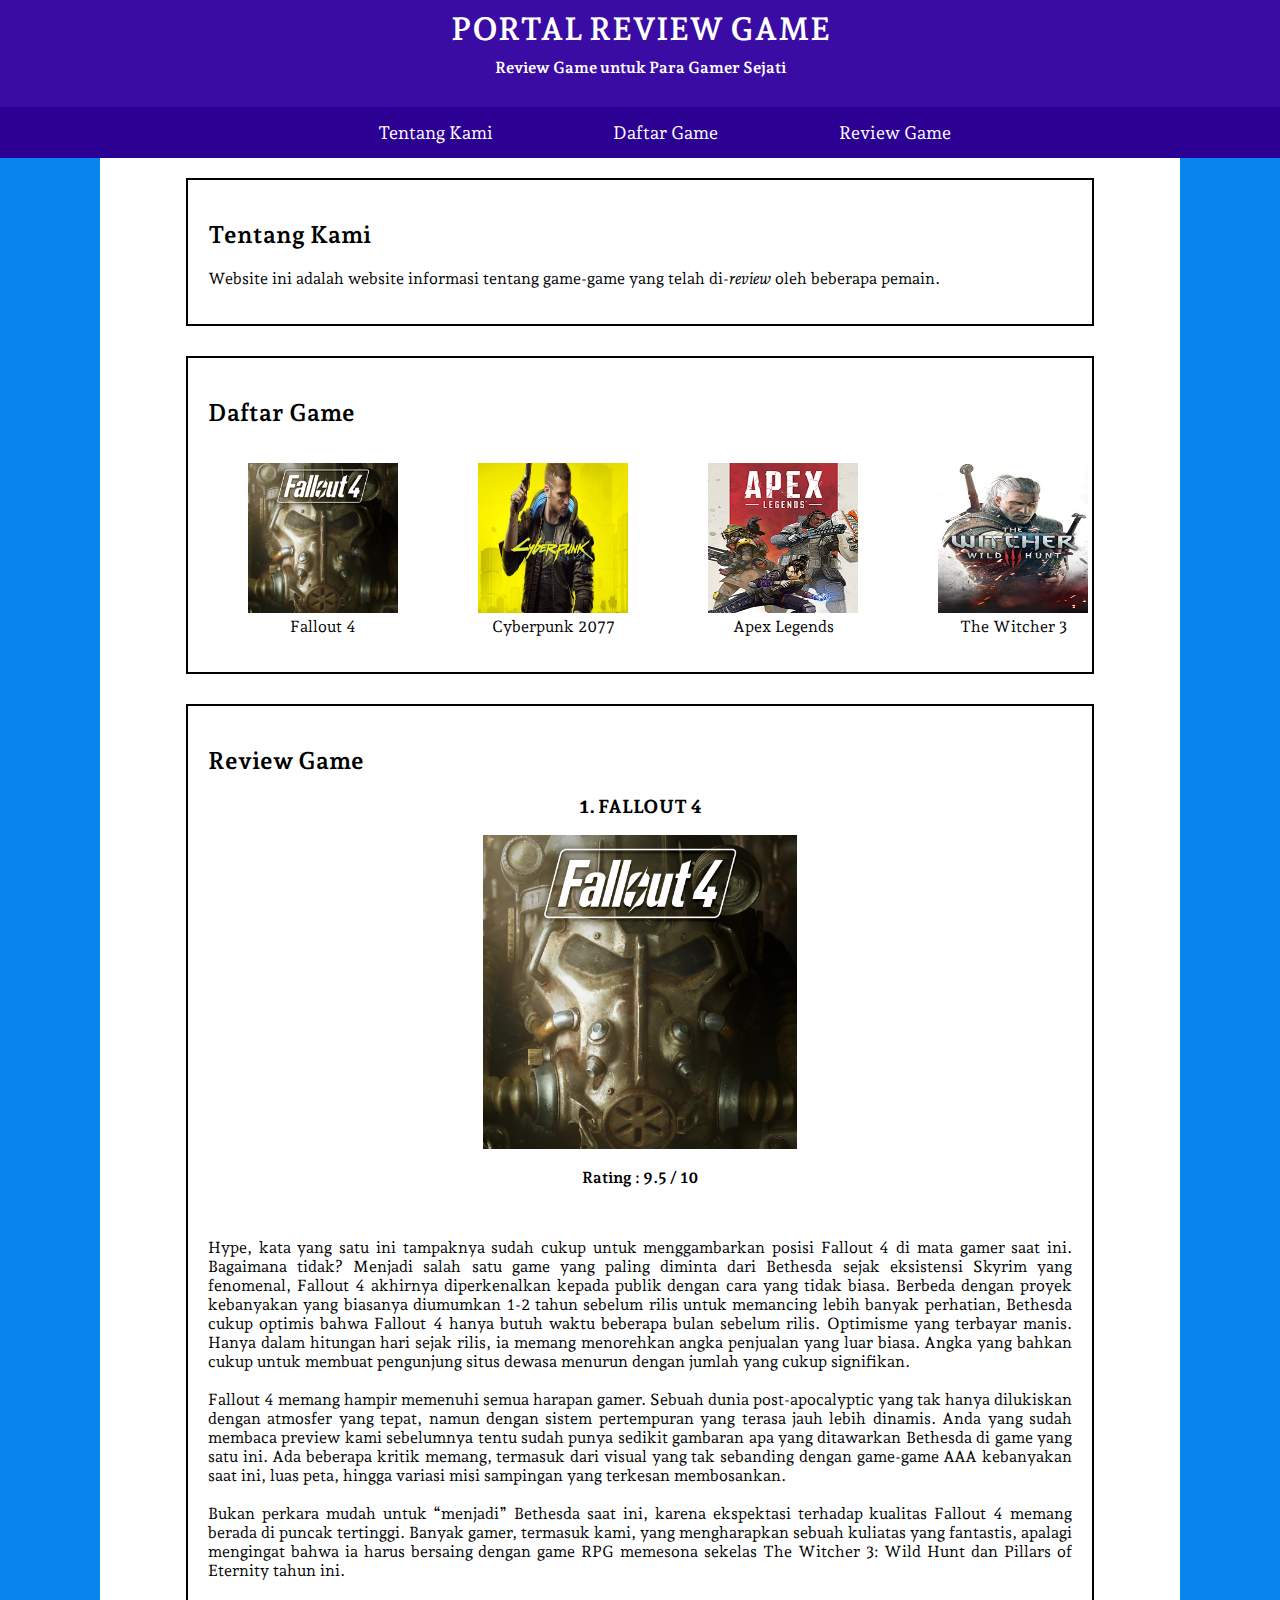
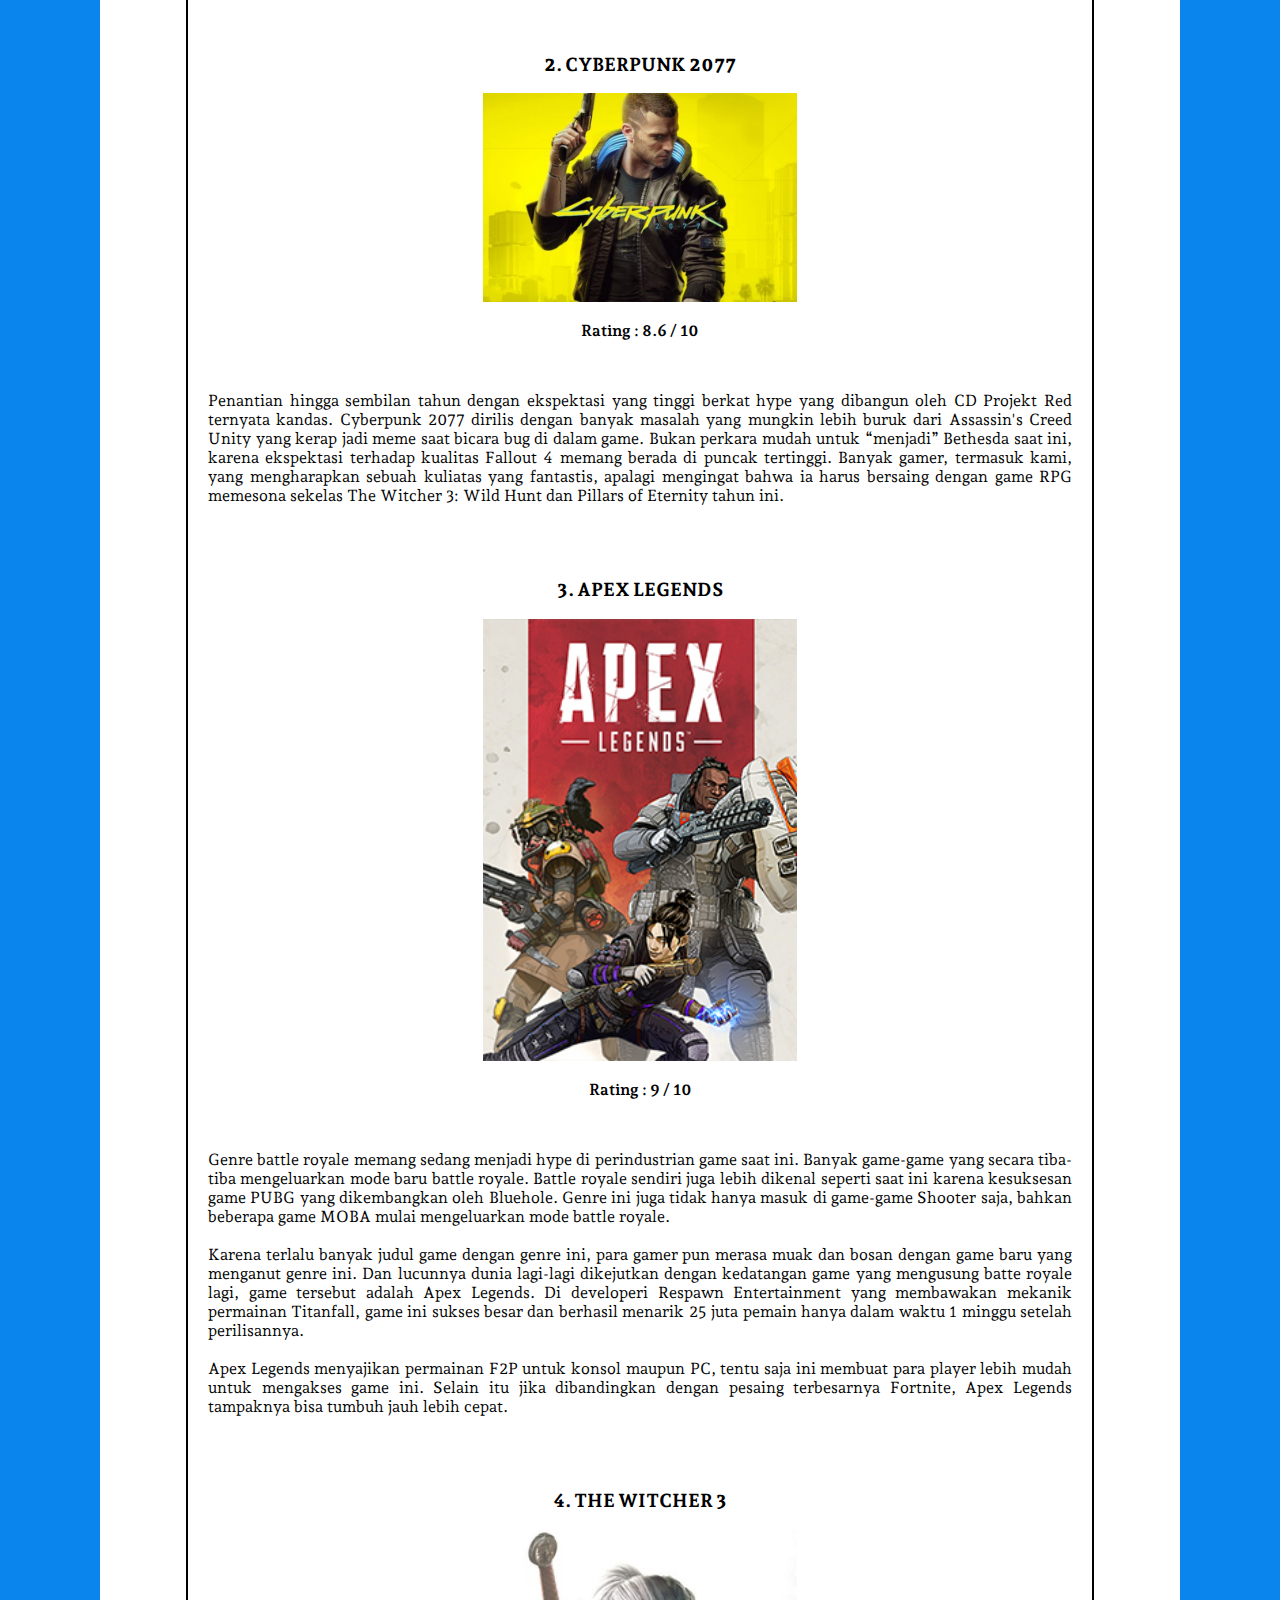
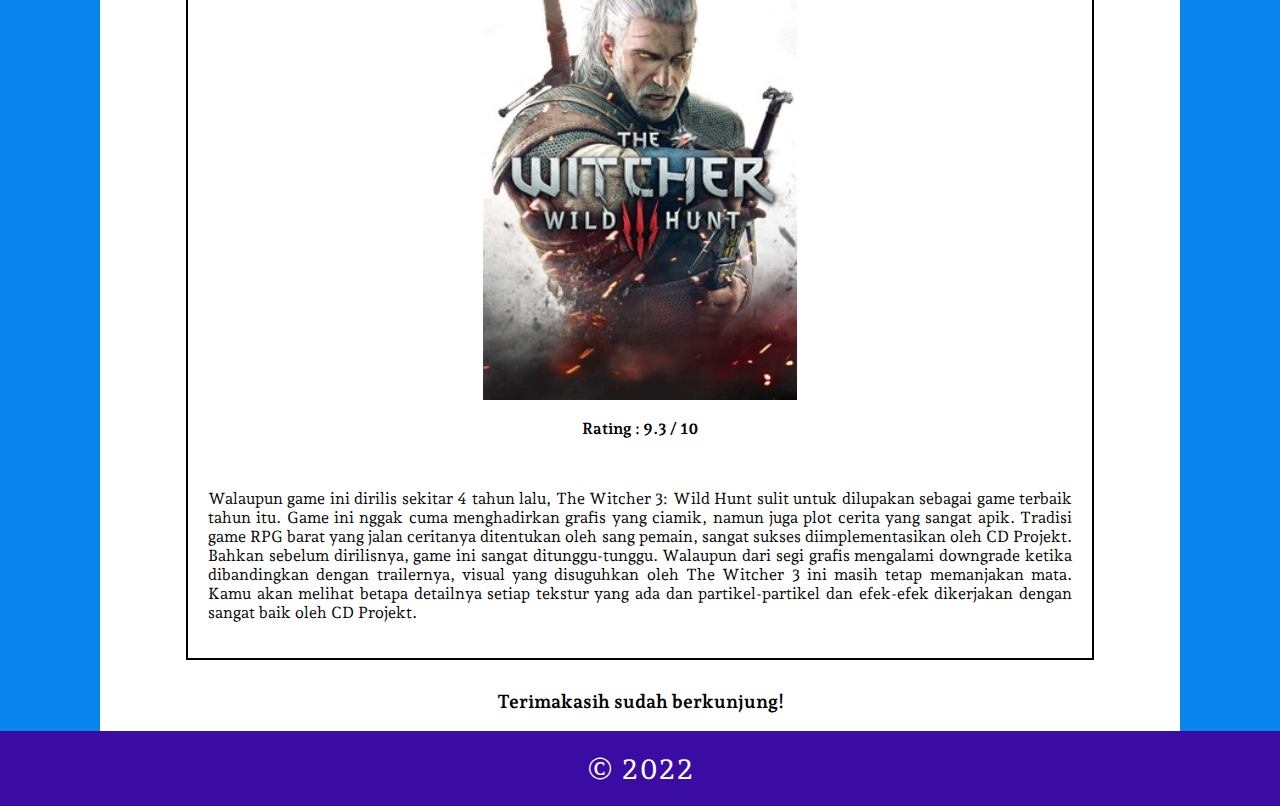
<file: Proyek/index.html>
<!DOCTYPE html>
<html lang="en">
<head>
    <meta charset="UTF-8">
    <meta http-equiv="X-UA-Compatible" content="IE=edge">
    <meta name="viewport" content="width=device-width, initial-scale=1.0">
    <link rel="shortcut icon" href="img/Logo.png" type="image/x-icon">
    <link rel="stylesheet" href="style.css">
    <title>Portal Gaming</title>
</head>
<body>
    <header>
        <h1>PORTAL REVIEW GAME</h1>
        <h4>Review Game untuk Para Gamer Sejati</h4>
        <nav>
            <img id="navbar-icon" src="img/hamburger_icon.png" alt="">
            <ul id="navbar-group" class="navbar-group--close">
                <li>
                    <a class="btn-navbar" href="#about">Tentang Kami</a>
                </li>
                <li>
                    <a class="btn-navbar" href="#daftar">Daftar Game</a>
                </li>
                <li>
                    <a class="btn-navbar" href="#review">Review Game</a>
                </li>
            </ul>
        </nav>
    </header>
    <main>
        <div id="content">
            <article class="article-card-top">
                <h2 id="about">Tentang Kami</h3>
                <p>
                    Website ini adalah website informasi tentang game-game yang telah
                    di-<i>review</i> oleh beberapa pemain. 
                </p>
            </article>
            <article class="article-card">
                <h2 id="daftar">Daftar Game</h3>
                <ul class="daftar">
                    <li>
                        <a class="btn-article" href="#fallout">
                            <figure>
                                <img src="img/fallout4.png" alt="Fallout 4" width="150px"/>
                                <figcaption>Fallout 4</figcaption>
                            </figure>
                        </a>
                    </li>
                    <li>
                        <a class="btn-article" href="#cyberpunk">
                            <figure>
                                <img src="img/cyberpunk2077.jpeg" alt="Cyberpunk 2077" height="150px" width="150px"/>
                                <figcaption>Cyberpunk 2077</figcaption>
                            </figure>
                        </a>
                    </li>
                    <li>
                        <a class="btn-article" href="#apex">
                            <figure>
                                <img src="img/apexlegends.jpg" alt="Apex Legends" height="150px" width="150px"/>
                                <figcaption>Apex Legends</figcaption>
                            </figure>
                        </a>
                    </li>
                    <li>
                        <a class="btn-article" href="#witcher">
                            <figure>
                                <img src="img/thewitcher3.jpg" alt="Fallout 4" height="150px" width="150px"/>
                                <figcaption>The Witcher 3</figcaption>
                            </figure>
                        </a>
                    </li>
                </ul>
            </article>
            <article class="article-card">
                <h2 id="review">Review Game</h3>
                <ul class="review">
                    <li>
                        <h3 id="fallout"><Strong>1. FALLOUT 4</Strong></h3>
                        <figure>
                            <img src="img/fallout4.png" alt="Fallout 4"/>
                            <figcaption><Strong><br>Rating : 9.5 / 10</Strong></figcaption>
                        </figure>
                        <br>
                        <p>
                            Hype, kata yang satu ini tampaknya sudah cukup untuk menggambarkan posisi Fallout 4 di mata gamer saat ini. Bagaimana tidak? Menjadi salah satu game yang paling diminta dari Bethesda sejak eksistensi Skyrim yang fenomenal, Fallout 4 akhirnya diperkenalkan kepada publik dengan cara yang tidak biasa. Berbeda dengan proyek kebanyakan yang biasanya diumumkan 1-2 tahun sebelum rilis untuk memancing lebih banyak perhatian, Bethesda cukup optimis bahwa Fallout 4 hanya butuh waktu beberapa bulan sebelum rilis. Optimisme yang terbayar manis. Hanya dalam hitungan hari sejak rilis, ia memang menorehkan angka penjualan yang luar biasa. Angka yang bahkan cukup untuk membuat pengunjung situs dewasa menurun dengan jumlah yang cukup signifikan.
                            <br><br>
                            Fallout 4 memang hampir memenuhi semua harapan gamer. Sebuah dunia post-apocalyptic yang tak hanya dilukiskan dengan atmosfer yang tepat, namun dengan sistem pertempuran yang terasa jauh lebih dinamis. Anda yang sudah membaca preview kami sebelumnya tentu sudah punya sedikit gambaran apa yang ditawarkan Bethesda di game yang satu ini. Ada beberapa kritik memang, termasuk dari visual yang tak sebanding dengan game-game AAA kebanyakan saat ini,  luas peta, hingga variasi misi sampingan yang terkesan membosankan.
                            <br><br>
                            Bukan perkara mudah untuk “menjadi” Bethesda saat ini, karena ekspektasi terhadap kualitas Fallout 4 memang berada di puncak tertinggi. Banyak gamer, termasuk kami, yang mengharapkan sebuah kuliatas yang fantastis, apalagi mengingat bahwa ia harus bersaing dengan game RPG memesona sekelas The Witcher 3: Wild Hunt dan Pillars of Eternity tahun ini.
                        </p>
                    </li>
                    <br><br>
                    <li>
                        <h3 id="cyberpunk"><Strong>2. CYBERPUNK 2077</Strong></h3>
                        <figure>
                            <img src="img/cyberpunk2077.jpeg" alt="Cyberpunk 2077"/>
                            <figcaption><Strong><br>Rating : 8.6 / 10</Strong></figcaption>
                        </figure>
                        <br>
                        <p>
                            Penantian hingga sembilan tahun dengan ekspektasi yang tinggi berkat hype yang dibangun oleh CD Projekt Red ternyata kandas. Cyberpunk 2077 dirilis dengan banyak masalah yang mungkin lebih buruk dari Assassin's Creed Unity yang kerap jadi meme saat bicara bug di dalam game. Bukan perkara mudah untuk “menjadi” Bethesda saat ini, karena ekspektasi terhadap kualitas Fallout 4 memang berada di puncak tertinggi. Banyak gamer, termasuk kami, yang mengharapkan sebuah kuliatas yang fantastis, apalagi mengingat bahwa ia harus bersaing dengan game RPG memesona sekelas The Witcher 3: Wild Hunt dan Pillars of Eternity tahun ini.
                        </p>
                    </li>
                    <br><br>
                    <li>
                        <h3 id="apex"><Strong>3. APEX LEGENDS</Strong></h3>
                        <figure>
                            <img src="img/apexlegends.jpg" alt="Apex Legends"/>
                            <figcaption><Strong><br>Rating : 9 / 10</Strong></figcaption>
                        </figure>
                        <br>
                        <p>
                            Genre battle royale memang sedang menjadi hype di perindustrian game saat ini. Banyak game-game yang secara tiba-tiba mengeluarkan mode baru battle royale. Battle royale sendiri juga lebih dikenal seperti saat ini karena kesuksesan game PUBG yang dikembangkan oleh Bluehole. Genre ini juga tidak hanya masuk di game-game Shooter saja, bahkan beberapa game MOBA mulai mengeluarkan mode battle royale.
                            <br><br>
                            Karena terlalu banyak judul game dengan genre ini, para gamer pun merasa muak dan bosan dengan game baru yang menganut genre ini. Dan lucunnya dunia lagi-lagi dikejutkan dengan kedatangan game yang mengusung batte royale lagi, game tersebut adalah Apex Legends. Di developeri Respawn Entertainment yang membawakan mekanik permainan Titanfall, game ini sukses besar dan berhasil menarik 25 juta pemain hanya dalam waktu 1 minggu setelah perilisannya.
                            <br><br>
                            Apex Legends menyajikan permainan F2P untuk konsol maupun PC, tentu saja ini membuat para player lebih mudah untuk mengakses game ini. Selain itu jika dibandingkan dengan pesaing terbesarnya Fortnite, Apex Legends tampaknya bisa tumbuh jauh lebih cepat.    
                        </p>
                    </li>
                    <br><br>
                    <li>
                        <h3 id="witcher"><Strong>4. THE WITCHER 3</Strong></h3>
                        <figure>
                            <img src="img/thewitcher3.jpg" alt="THE WITCHER 3"/>
                            <figcaption><Strong><br>Rating : 9.3 / 10</Strong></figcaption>
                        </figure>
                        <br>
                        <p>
                            Walaupun game ini dirilis sekitar 4 tahun lalu, The Witcher 3: Wild Hunt sulit untuk dilupakan sebagai game terbaik tahun itu. Game ini nggak cuma menghadirkan grafis yang ciamik, namun juga plot cerita yang sangat apik. Tradisi game RPG barat yang jalan ceritanya ditentukan oleh sang pemain, sangat sukses diimplementasikan oleh CD Projekt. Bahkan sebelum dirilisnya, game ini sangat ditunggu-tunggu. Walaupun dari segi grafis mengalami downgrade ketika dibandingkan dengan trailernya, visual yang disuguhkan oleh The Witcher 3 ini masih tetap memanjakan mata. Kamu akan melihat betapa detailnya setiap tekstur yang ada dan partikel-partikel dan efek-efek dikerjakan dengan sangat baik oleh CD Projekt.
                        </p>
                    </li>
                </ul>
            </article>
            <h3>Terimakasih sudah berkunjung!</h3>
        </div>
    </main>
    <footer>
        <p>&copy; 2022</p>
    </footer>
    <script src="script.js"></script>
</body>
</html>
</file>
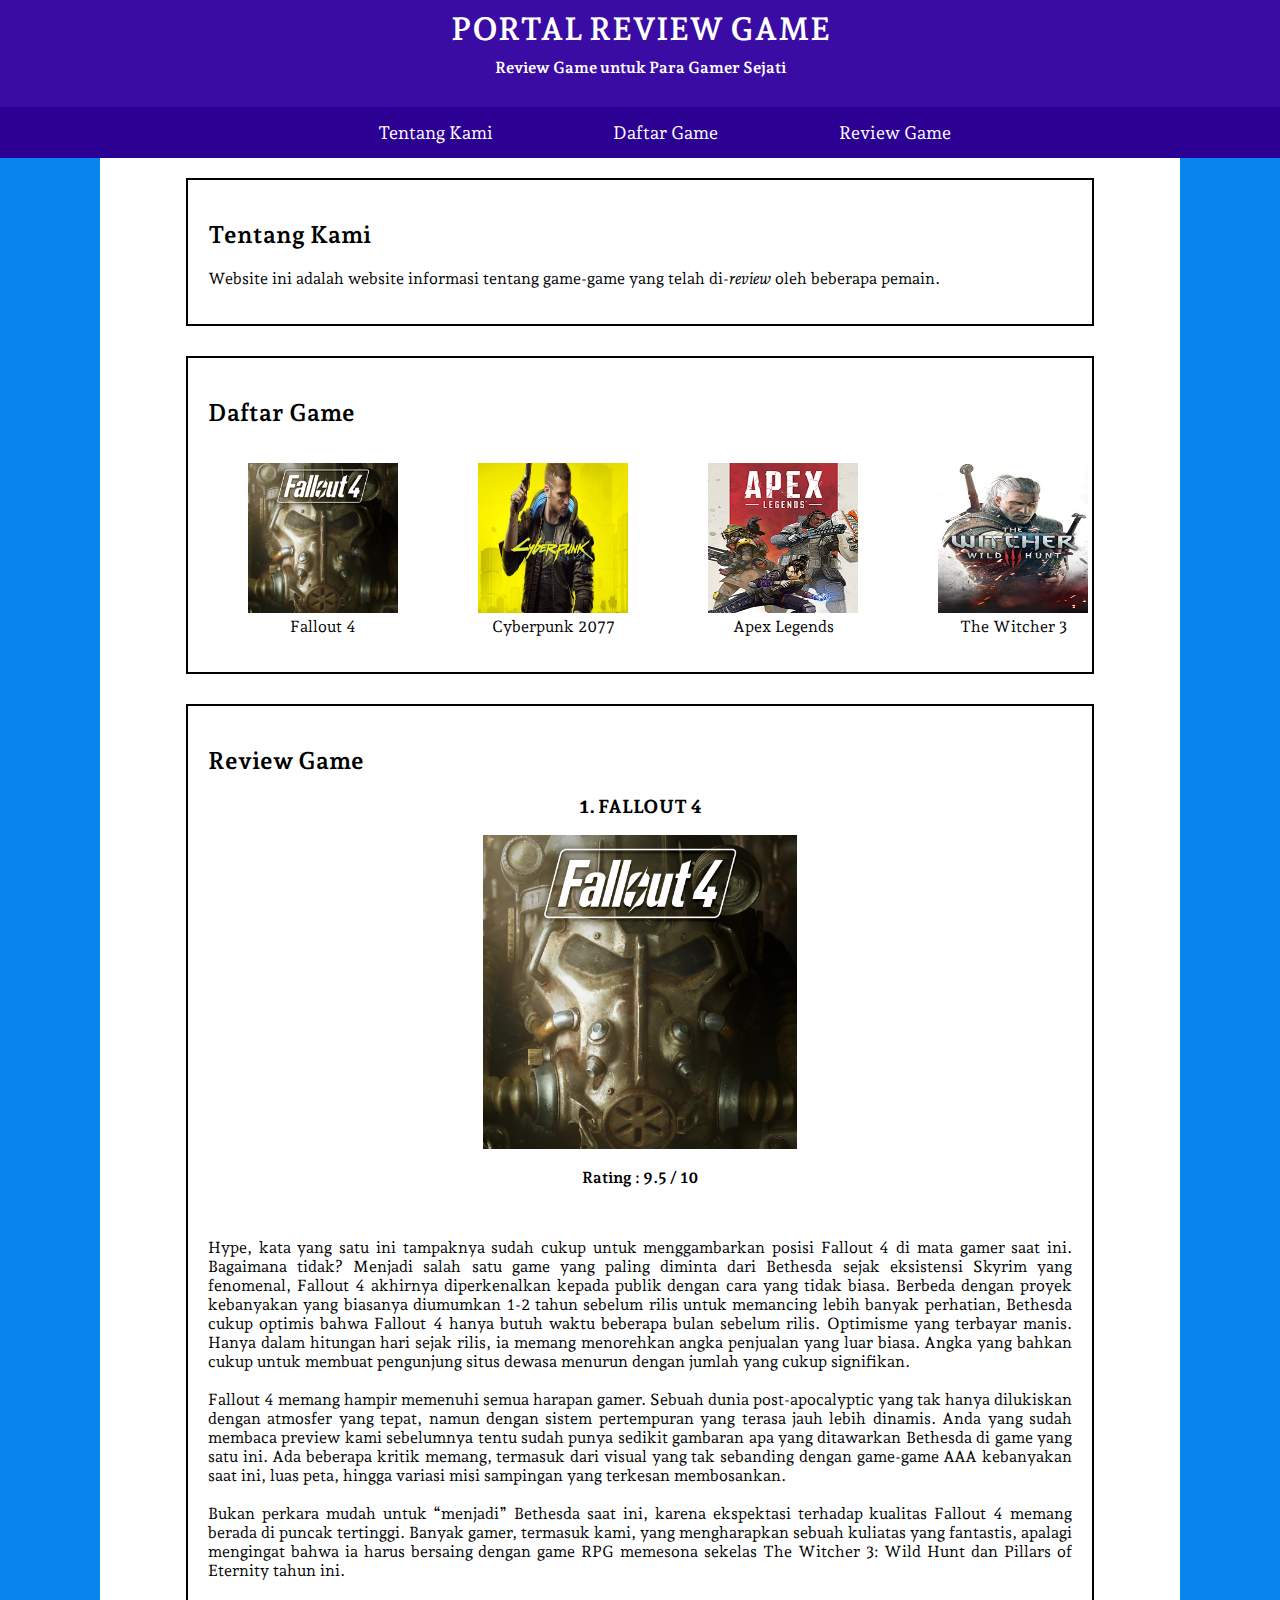
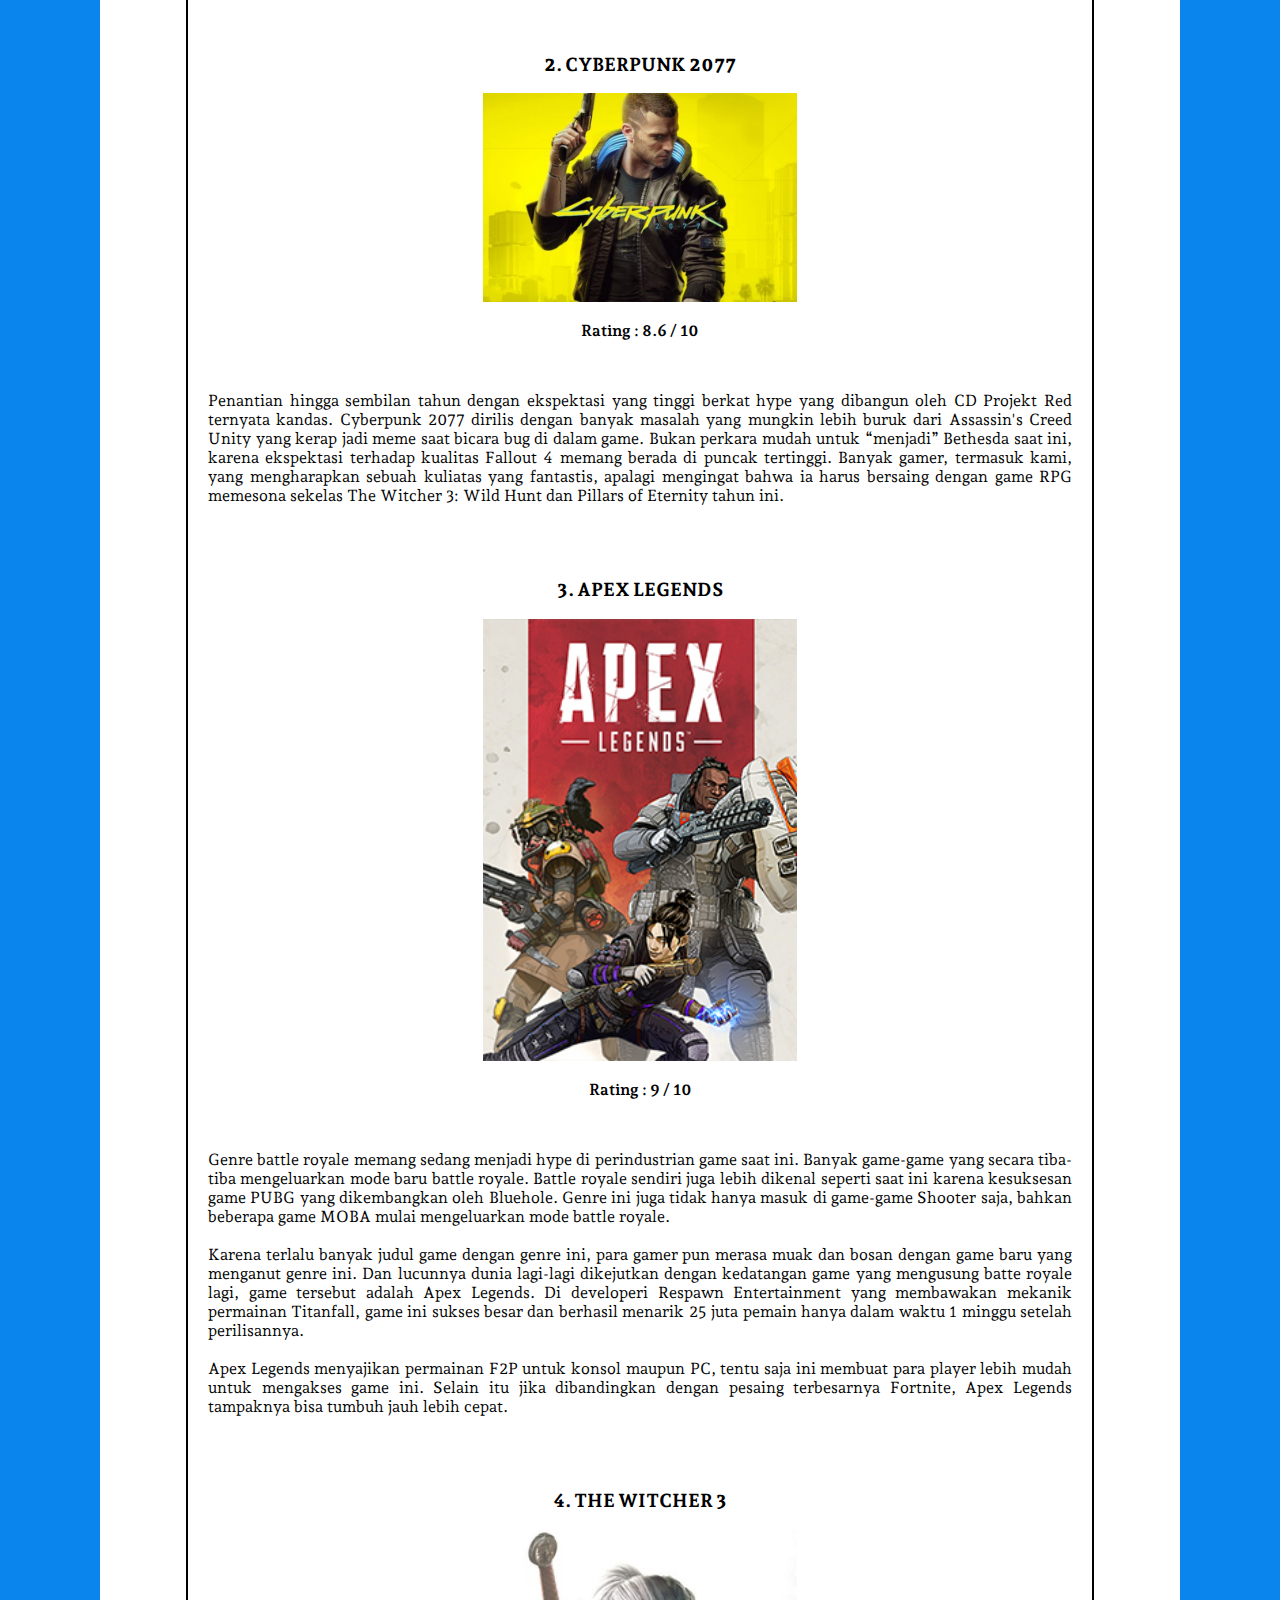
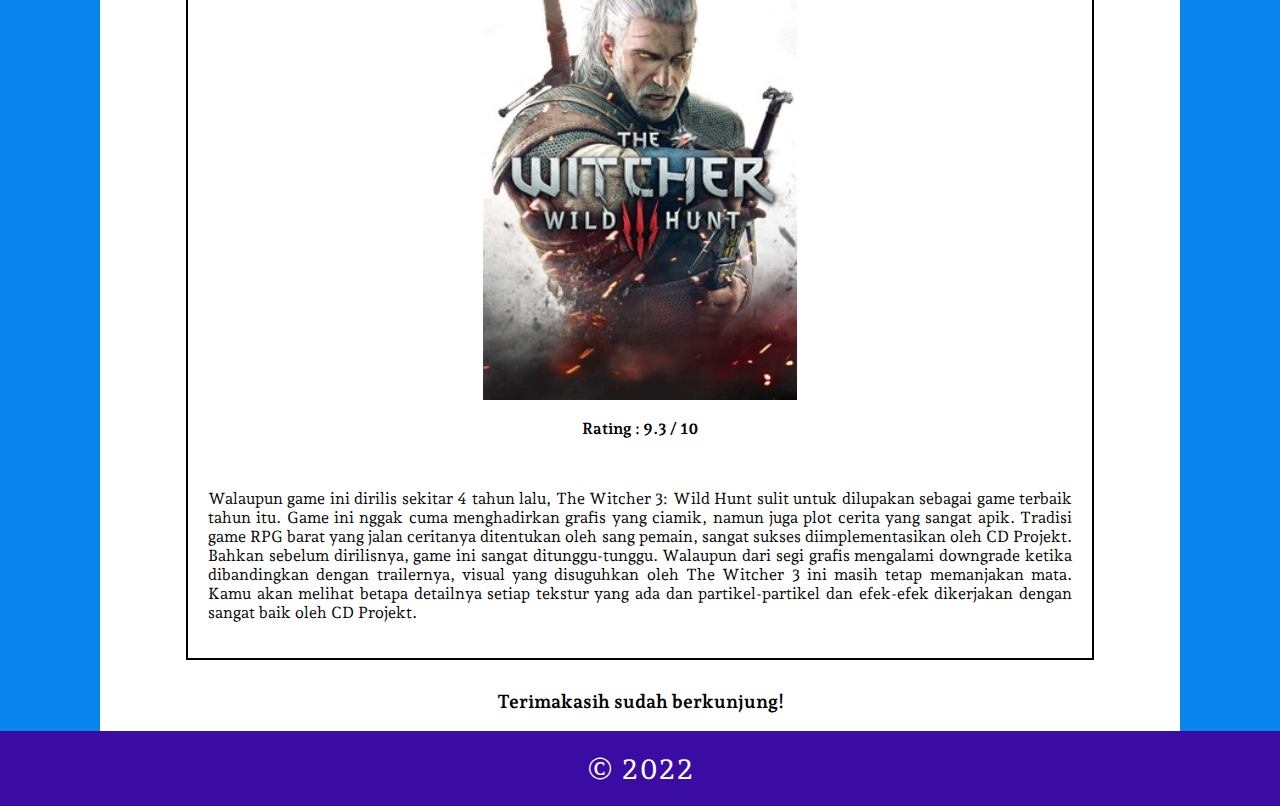
<file: Proyek/Review Game.html>
<!DOCTYPE html>
<html lang="en">
<head>
    <meta charset="UTF-8">
    <meta http-equiv="X-UA-Compatible" content="IE=edge">
    <meta name="viewport" content="width=device-width, initial-scale=1.0">
    <link rel="shortcut icon" href="img/Logo.png" type="image/x-icon">
    <link rel="stylesheet" href="style.css">
    <title>Portal Gaming</title>
</head>
<body>
    <header>
        <h1>PORTAL REVIEW GAME</h1>
        <h4>Review Game untuk Para Gamer Sejati</h4>
        <nav>
            <img id="navbar-icon" src="img/hamburger_icon.png" alt="">
            <ul id="navbar-group" class="navbar-group--close">
                <li>
                    <a class="btn-navbar" href="#about">Tentang Kami</a>
                </li>
                <li>
                    <a class="btn-navbar" href="#daftar">Daftar Game</a>
                </li>
                <li>
                    <a class="btn-navbar" href="#review">Review Game</a>
                </li>
            </ul>
        </nav>
    </header>
    <main>
        <div id="content">
            <article class="article-card-top">
                <h2 id="about">Tentang Kami</h3>
                <p>
                    Website ini adalah website informasi tentang game-game yang telah
                    di-<i>review</i> oleh beberapa pemain. 
                </p>
            </article>
            <article class="article-card">
                <h2 id="daftar">Daftar Game</h3>
                <ul class="daftar">
                    <li>
                        <a class="btn-article" href="#fallout">
                            <figure>
                                <img src="img/fallout4.png" alt="Fallout 4" width="150px"/>
                                <figcaption>Fallout 4</figcaption>
                            </figure>
                        </a>
                    </li>
                    <li>
                        <a class="btn-article" href="#cyberpunk">
                            <figure>
                                <img src="img/cyberpunk2077.jpeg" alt="Cyberpunk 2077" height="150px" width="150px"/>
                                <figcaption>Cyberpunk 2077</figcaption>
                            </figure>
                        </a>
                    </li>
                    <li>
                        <a class="btn-article" href="#apex">
                            <figure>
                                <img src="img/apexlegends.jpg" alt="Apex Legends" height="150px" width="150px"/>
                                <figcaption>Apex Legends</figcaption>
                            </figure>
                        </a>
                    </li>
                    <li>
                        <a class="btn-article" href="#witcher">
                            <figure>
                                <img src="img/thewitcher3.jpg" alt="Fallout 4" height="150px" width="150px"/>
                                <figcaption>The Witcher 3</figcaption>
                            </figure>
                        </a>
                    </li>
                </ul>
            </article>
            <article class="article-card">
                <h2 id="review">Review Game</h3>
                <ul class="review">
                    <li>
                        <h3 id="fallout"><Strong>1. FALLOUT 4</Strong></h3>
                        <figure>
                            <img src="img/fallout4.png" alt="Fallout 4"/>
                            <figcaption><Strong><br>Rating : 9.5 / 10</Strong></figcaption>
                        </figure>
                        <br>
                        <p>
                            Hype, kata yang satu ini tampaknya sudah cukup untuk menggambarkan posisi Fallout 4 di mata gamer saat ini. Bagaimana tidak? Menjadi salah satu game yang paling diminta dari Bethesda sejak eksistensi Skyrim yang fenomenal, Fallout 4 akhirnya diperkenalkan kepada publik dengan cara yang tidak biasa. Berbeda dengan proyek kebanyakan yang biasanya diumumkan 1-2 tahun sebelum rilis untuk memancing lebih banyak perhatian, Bethesda cukup optimis bahwa Fallout 4 hanya butuh waktu beberapa bulan sebelum rilis. Optimisme yang terbayar manis. Hanya dalam hitungan hari sejak rilis, ia memang menorehkan angka penjualan yang luar biasa. Angka yang bahkan cukup untuk membuat pengunjung situs dewasa menurun dengan jumlah yang cukup signifikan.
                            <br><br>
                            Fallout 4 memang hampir memenuhi semua harapan gamer. Sebuah dunia post-apocalyptic yang tak hanya dilukiskan dengan atmosfer yang tepat, namun dengan sistem pertempuran yang terasa jauh lebih dinamis. Anda yang sudah membaca preview kami sebelumnya tentu sudah punya sedikit gambaran apa yang ditawarkan Bethesda di game yang satu ini. Ada beberapa kritik memang, termasuk dari visual yang tak sebanding dengan game-game AAA kebanyakan saat ini,  luas peta, hingga variasi misi sampingan yang terkesan membosankan.
                            <br><br>
                            Bukan perkara mudah untuk “menjadi” Bethesda saat ini, karena ekspektasi terhadap kualitas Fallout 4 memang berada di puncak tertinggi. Banyak gamer, termasuk kami, yang mengharapkan sebuah kuliatas yang fantastis, apalagi mengingat bahwa ia harus bersaing dengan game RPG memesona sekelas The Witcher 3: Wild Hunt dan Pillars of Eternity tahun ini.
                        </p>
                    </li>
                    <br><br>
                    <li>
                        <h3 id="cyberpunk"><Strong>2. CYBERPUNK 2077</Strong></h3>
                        <figure>
                            <img src="img/cyberpunk2077.jpeg" alt="Cyberpunk 2077"/>
                            <figcaption><Strong><br>Rating : 8.6 / 10</Strong></figcaption>
                        </figure>
                        <br>
                        <p>
                            Penantian hingga sembilan tahun dengan ekspektasi yang tinggi berkat hype yang dibangun oleh CD Projekt Red ternyata kandas. Cyberpunk 2077 dirilis dengan banyak masalah yang mungkin lebih buruk dari Assassin's Creed Unity yang kerap jadi meme saat bicara bug di dalam game. Bukan perkara mudah untuk “menjadi” Bethesda saat ini, karena ekspektasi terhadap kualitas Fallout 4 memang berada di puncak tertinggi. Banyak gamer, termasuk kami, yang mengharapkan sebuah kuliatas yang fantastis, apalagi mengingat bahwa ia harus bersaing dengan game RPG memesona sekelas The Witcher 3: Wild Hunt dan Pillars of Eternity tahun ini.
                        </p>
                    </li>
                    <br><br>
                    <li>
                        <h3 id="apex"><Strong>3. APEX LEGENDS</Strong></h3>
                        <figure>
                            <img src="img/apexlegends.jpg" alt="Apex Legends"/>
                            <figcaption><Strong><br>Rating : 9 / 10</Strong></figcaption>
                        </figure>
                        <br>
                        <p>
                            Genre battle royale memang sedang menjadi hype di perindustrian game saat ini. Banyak game-game yang secara tiba-tiba mengeluarkan mode baru battle royale. Battle royale sendiri juga lebih dikenal seperti saat ini karena kesuksesan game PUBG yang dikembangkan oleh Bluehole. Genre ini juga tidak hanya masuk di game-game Shooter saja, bahkan beberapa game MOBA mulai mengeluarkan mode battle royale.
                            <br><br>
                            Karena terlalu banyak judul game dengan genre ini, para gamer pun merasa muak dan bosan dengan game baru yang menganut genre ini. Dan lucunnya dunia lagi-lagi dikejutkan dengan kedatangan game yang mengusung batte royale lagi, game tersebut adalah Apex Legends. Di developeri Respawn Entertainment yang membawakan mekanik permainan Titanfall, game ini sukses besar dan berhasil menarik 25 juta pemain hanya dalam waktu 1 minggu setelah perilisannya.
                            <br><br>
                            Apex Legends menyajikan permainan F2P untuk konsol maupun PC, tentu saja ini membuat para player lebih mudah untuk mengakses game ini. Selain itu jika dibandingkan dengan pesaing terbesarnya Fortnite, Apex Legends tampaknya bisa tumbuh jauh lebih cepat.    
                        </p>
                    </li>
                    <br><br>
                    <li>
                        <h3 id="witcher"><Strong>4. THE WITCHER 3</Strong></h3>
                        <figure>
                            <img src="img/thewitcher3.jpg" alt="THE WITCHER 3"/>
                            <figcaption><Strong><br>Rating : 9.3 / 10</Strong></figcaption>
                        </figure>
                        <br>
                        <p>
                            Walaupun game ini dirilis sekitar 4 tahun lalu, The Witcher 3: Wild Hunt sulit untuk dilupakan sebagai game terbaik tahun itu. Game ini nggak cuma menghadirkan grafis yang ciamik, namun juga plot cerita yang sangat apik. Tradisi game RPG barat yang jalan ceritanya ditentukan oleh sang pemain, sangat sukses diimplementasikan oleh CD Projekt. Bahkan sebelum dirilisnya, game ini sangat ditunggu-tunggu. Walaupun dari segi grafis mengalami downgrade ketika dibandingkan dengan trailernya, visual yang disuguhkan oleh The Witcher 3 ini masih tetap memanjakan mata. Kamu akan melihat betapa detailnya setiap tekstur yang ada dan partikel-partikel dan efek-efek dikerjakan dengan sangat baik oleh CD Projekt.
                        </p>
                    </li>
                </ul>
            </article>
            <h3>Terimakasih sudah berkunjung!</h3>
        </div>
    </main>
    <footer>
        <p>&copy; 2022</p>
    </footer>
    <script src="script.js"></script>
</body>
</html>
</file>
<file: Proyek/style.css>
@import url('https://fonts.googleapis.com/css2?family=Andada+Pro&display=swap');

html{
    scroll-behavior: smooth;
}

body{
    font-family: 'Andada Pro', serif;
    background-color: #0a85ed;
    margin: 0;
    padding: 0;
}

header{
    background-color: #3a0ca3;
    color: white;
    text-align: center;
}

header h1{
    margin: 0;
    padding: 10px;
}

header h4{
    margin: 0;
    padding-bottom: 10px;
}

#navbar-icon{
    width: 50px;
    height: 50px;
    margin-left: 30px;
    display: none;
}

nav{
    background-color: #2c0092;
}

nav ul{
    list-style-type: none;
    margin: 20px auto;
    margin-bottom: 0;
    padding: 0;
    display: flex;
    justify-content: space-evenly;
    width: 50%;
}

nav .btn-navbar{
    font-size: 18px;
    padding: 15px;
    cursor: pointer;
    text-decoration: none;
    color: white;
    width: 200px;
    text-align: center;
    display: block;
}

nav .btn-navbar:hover{
    background-color: #017d8d;
    color: white;
    text-decoration: underline;
}

main {
    display: flex;
    flex-direction: column;
}

#content{
    background-color: white;
    margin: 0px 100px;
    padding: 0px;
}

.article-card-top{
    width: 80%;
    margin: 30px auto;
    margin-top: 20px;
    border: black 2px solid;
    padding: 20px;
}

.article-card{
    width: 80%;
    margin: 30px auto;
    margin-top: 30px;
    border: black 2px solid;
    padding: 20px;
}

article ul.daftar{
    list-style-type: none;
    margin: 20px auto;
    margin-bottom: 0;
    padding: 0;
    display: flex;
    justify-content: space-evenly;
}

article .btn-article{
    cursor: pointer;
    text-decoration: none;
    color: black;
    text-align: center;
    display: block;
}

article .btn-article:hover{
    color: blue;
    text-decoration: underline;
}

article ul.review{
    list-style-type: none;
    margin: 20px auto;
    margin-bottom: 0;
    padding: 0;
}

ul.review img{
    display: block;
    margin-left: auto;
    margin-right: auto;
    width: 40%;
}

figcaption{
    text-align: center;
}

ul.review li p{
    text-align: justify;
}

div h3{
    text-align: center;
}

footer {
    background-color: #3a0ca3;
    color: white;
    text-align: center;
    font-size: 30px;
}

footer p{
    margin: 0;
    padding: 20px;
}

@media only screen and (max-width: 768px) {
    .navbar-group--close{
        display: none!important;
    }

    #navbar-icon{
        display: block;
    }

    nav ul{
        display: flex;
        flex-direction: column;
        width: 100%;
        margin: 0 auto;
    }

    nav .btn-navbar{
        width: 100%;
        height: 50px;
        padding: 0;
        line-height: 50px;
    }

    article ul.daftar{
        list-style-type: none;
        margin: 20px auto;
        margin-bottom: 0;
        padding: 0;
        display: flex;
        flex-direction: column;
        justify-content: space-evenly;
    }
}
</file>
